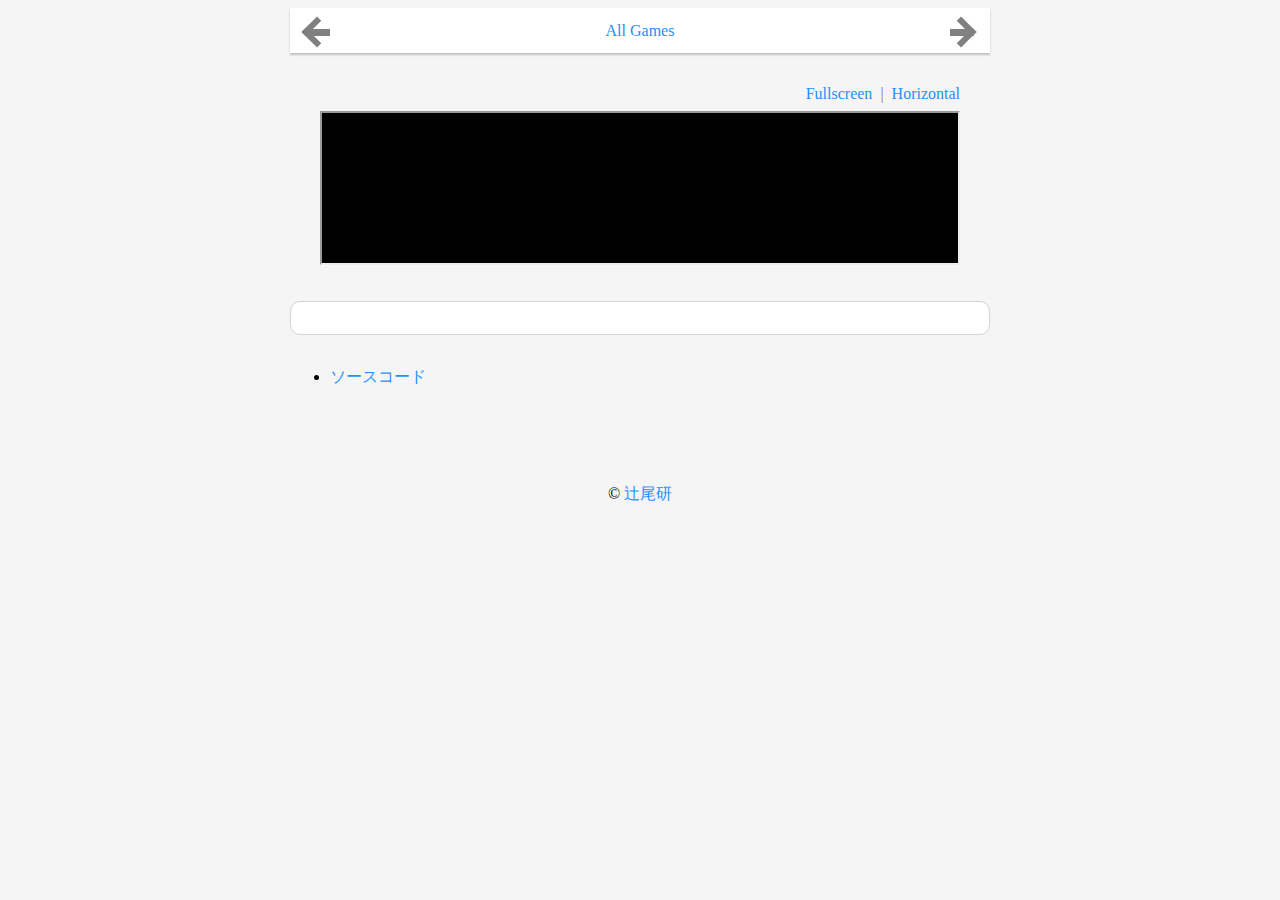
<file: game.html>
<!DOCTYPE html>
<html>
  <head>
    <meta charset="utf-8">
    <title></title>
    <meta name="viewport" content="width=device-width,initial-scale=1">
    <link rel="stylesheet" href="./game.css">
  </head>
  <body>
    <div class="container">
      <div class="navbar">
        <div class="navbar-item navbar-item-left">
          <a id="link-prev" href="#"><span class="arrow arrow-left"></span></a>
        </div>
        <div class="navbar-item navbar-item-center">
          <a id="link-home" href="https://game.tsujio.org">All Games</a>
        </div>
        <div class="navbar-item navbar-item-right">
          <a id="link-next" href="#"><span class="arrow arrow-right"></span></a>
        </div>
      </div>
      <div class="game-header">
        <h1 id="game-title"></h1>
      </div>
      <div class="game-container">
        <div class="game-control-container">
          <span><a id="game-fullscreen" href="#">Fullscreen</a></span>
          <span><a id="game-fullscreen-horizontal" href="#">Horizontal</a></span>
        </div>
        <iframe id="game-screen" allow="autoplay"></iframe>
      </div>
      <div class="description-container">
        <div id="game-description" class="description">
        </div>
      </div>
      <div class="link-container">
        <ul>
          <li><a id="game-source" href="#">ソースコード</a></li>
        </ul>
      </div>
      <div class="footer">
        <p>&copy; <a href="https://www.tsujio.org">辻尾研</a></p>
      </div>
    </div>
  </body>

  <script>
    window.onload = () => {
      const query = Object.fromEntries(location.search.substr(1,).split('&').map((kv) => kv.split('=')))

      if (typeof query.title !== "string" || !query.title.match(/^[\w-]+$/)) {
        throw new Error("title not found")
      }

      const logging = query.logging === "false" ? "false" : "true"

      const iframe = document.querySelector("#game-screen")

      const fullscreen = document.querySelector("#game-fullscreen")
      const fullscreenH = document.querySelector("#game-fullscreen-horizontal")
      fullscreen.href = "./game-fullscreen.html" + location.search
      fullscreenH.href = "./game-fullscreen.html" + location.search + "&orientation=horizontal"

      let screenAspectRatio = 4 / 3
      const resize = () => {
        iframe.style.height = Math.min(iframe.clientWidth / screenAspectRatio, window.innerHeight) + "px"
      }
      window.onresize = resize
      resize()

      const makeUrlWithLoggingParam = (url) => {
        const u = new URL(url)
        u.searchParams.set("logging", logging)
        return u.toString()
      }

      fetch(`https://www.tsujio.org/game-${query.title}/info.json`)
        .then((res) => res.json())
        .then((info) => {
          let url = `./play.html?title=${query.title}&compress=gz&logging=${logging}`
          if (query.debug === "true") {
            url += "&debug=true"
          }
          if (info.wasm_exec) {
            url += `&wasm_exec=${info.wasm_exec}`
          }
          iframe.src = url

          document.title = info.title
          document.querySelector("#game-title").textContent = `${info.title} (${info.year})`
          const description = document.querySelector("#game-description")
          for (const d of info.description) {
            const p = document.createElement("p")
            p.innerHTML = d
            description.appendChild(p)
          }
          document.querySelector("#game-source").href = `https://github.com/tsujio/game-${query.title}`
          screenAspectRatio = info.screen.width / info.screen.height
          resize()
        })

      const homeLink = document.querySelector("#link-home")
      homeLink.href = makeUrlWithLoggingParam(homeLink.href)

      fetch("https://game.tsujio.org/games.json")
        .then((res) => res.json())
        .then((data) => {
          for (let i = 0; i < data.games.length; i++) {
            const m = data.games[i].link.match(/title=([\w-]+)/)
            if (m && m[1] === query.title) {
              const prev = document.querySelector("#link-prev")
              const next = document.querySelector("#link-next")

              if (i === 0) {
                prev.style.display = "none"
              } else {
                prev.href = makeUrlWithLoggingParam(data.games[i - 1].link)
              }

              if (i === data.games.length - 1) {
                next.style.display = "none"
              } else {
                next.href = makeUrlWithLoggingParam(data.games[i + 1].link)
              }

              break
            }
          }
        })
    }
  </script>

  <!-- Google tag (gtag.js) -->
  <script async src="https://www.googletagmanager.com/gtag/js?id=G-GHHHTW986B"></script>
  <script>
    window.dataLayer = window.dataLayer || [];
    function gtag(){dataLayer.push(arguments);}
    gtag('js', new Date());

    gtag('config', 'G-GHHHTW986B');
  </script>
</html>
</file>
<file: game.css>
body {
    background: whitesmoke;
}

a {
    text-decoration: none;
    color: dodgerblue;
}

.container {
    max-width: 700px;
    margin: auto;
}

.navbar {
    padding: 0.8rem 1rem;
    display: flex;
    box-shadow: 0 2px 2px silver;
    background: white;
}

.navbar-item {
    display: inline-block;
    width: calc(100% / 3);
}

.navbar-item a {
    vertical-align: middle;
}

.navbar-item-left {
    text-align: left;
}

.navbar-item-center {
    text-align: center;
}

.navbar-item-right {
    text-align: right;
}

.arrow {
    position: relative;
    vertical-align: middle;
    display: inline-block;
    width: 24px;
}

.arrow::before,
.arrow::after {
    position: absolute;
    top: 0;
    bottom: 0;
    left: 0;
    margin: auto;
    content: "";
}

.arrow::before {
    width: 24px;
    height: 7px;
    background: gray;
}

.arrow::after {
    width: 16px;
    height: 16px;
    border-top: 6px solid gray;
    border-right: 6px solid gray;
}

.arrow-left::after {
    transform: rotate(-135deg);
}

.arrow-right::after {
    transform: rotate(45deg);
}

.game-header {
    text-align: center;
}

.game-header h1 {
    font-size: 24px;
    margin: 0;
}

.game-container {
    max-width: 640px;
    margin: auto;
}

.game-control-container {
    display: flex;
    justify-content: end;
}

.game-control-container span:not(:last-of-type)::after {
    content: "|";
    color: gray;
    margin: 0 0.5rem;
}

.game-container iframe {
    margin-top: 0.5rem;
    width: 100%;
    box-sizing: border-box;
    background: black;
}

.game-header,
.game-container,
.description-container,
.link-container {
    margin-top: 2rem;
}

.description {
    background: white;
    padding: 1rem 2rem;
    border: 1px solid lightgray;
    border-radius: 10px;
    text-align: justify;
}

.footer {
    margin-top: 6rem;
    margin-bottom: 2rem;
    text-align: center;
}
</file>
